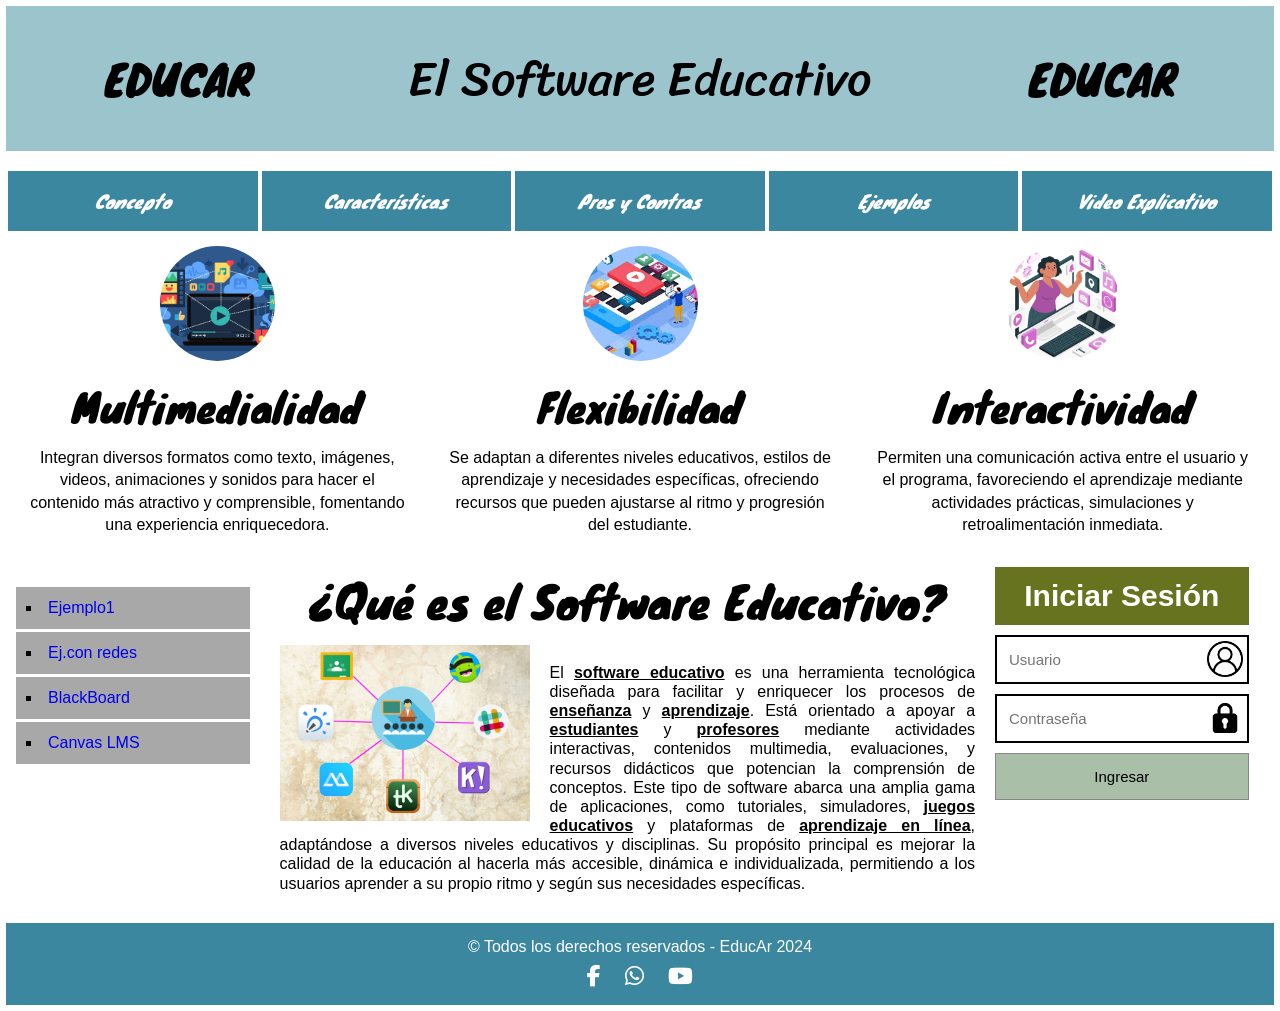
<file: SoftwareEducativo.html>
<!DOCTYPE html>
<html>
    <head>
        <meta charset="utf-8">
        <title>Software Educativo - EducAr</title>
        <link href="estilos.css" type="text/css" rel="stylesheet" media="">
        <link rel="preconnect" href="https://fonts.googleapis.com">
        <link rel="preconnect" href="https://fonts.gstatic.com" crossorigin>
        <link href="https://fonts.googleapis.com/css2?family=Kalnia+Glaze:wght@100..700&family=Knewave&display=swap" rel="stylesheet">
        <link href="https://fonts.googleapis.com/css2?family=Kalnia+Glaze:wght@100..700&family=Knewave&family=Sriracha&display=swap" rel="stylesheet">
        <link rel="stylesheet" href="https://cdnjs.cloudflare.com/ajax/libs/font-awesome/6.5.1/css/all.min.css">
    </head>

    <body>

        <!-- Inicia Cabezote -->
        <header>
            <h1>El Software Educativo</h1>
            <div id="logo1">EDUCAR</div>
            <div id="logo2">EDUCAR</div>
        </header>
        <!-- Cierra Cabezote -->

        <!-- Inicia barra de navegación -->
        <nav>
            <ul>
                <a href="https://concepto.de/software-educativo/" target="_blank"><li class="botones">Concepto</li></a>
                <a href="https://www.iseazy.com/es/glosario/software-educativo/" target="_blank"><li class="botones">Características</li></a>
                <a href="https://hlconsultores.mx/blog/informativos/ventajas-y-desventajas-del-software-educativo/" target="_blank"><li class="botones">Pros y Contras</li></a>
                <a href="https://es.wps.com/solucion-de-office/los-10-tipos-de-software-educativos-mas-utilizados-este/" target="_blank"><li class="botones">Ejemplos</li></a>
                <a href="https://www.youtube.com/watch?v=RBCoVVlR1gs" target="_blank"><li class="botones">Video Explicativo</li></a>
            </ul>
        </nav>
        <!-- Cierra barra de navegación -->

        <!-- Inicia parte superior -->
        <div id="top">
            <ul>
                <li>
                    <img src="multimedialidad.jpg" width="100">
                    <h1>Multimedialidad</h1>
                    <p>Integran diversos formatos como texto, imágenes, videos, animaciones y sonidos para hacer el contenido más atractivo y comprensible, fomentando una experiencia enriquecedora.</p>
                </li>

                <li>
                    <img src="flexibilidad.jpg" width="100">
                    <h1>Flexibilidad</h1>
                    <p>Se adaptan a diferentes niveles educativos, estilos de aprendizaje y necesidades específicas, ofreciendo recursos que pueden ajustarse al ritmo y progresión del estudiante.</p>
                </li>

                <li>
                    <img src="interactividad.jpg" width="100">
                    <h1>Interactividad</h1>
                    <p>Permiten una comunicación activa entre el usuario y el programa, favoreciendo el aprendizaje mediante actividades prácticas, simulaciones y retroalimentación inmediata.</p>
                </li>
            </ul>
        </div>
        <!-- Cierra parte superior -->

        <!-- Inicia sección principal -->
        <section>
            <aside id="izq">
                <ul>
                    <li><a href="https://clasesmz.in/GabrielA/PaginaWeb_SE/SoftwareEducativo.html?" target="_blank"><u>Ejemplo1</u></a></li>
                    <li><a href="https://clasesmz.in/CesarU/Parcial1/html/" target="_blank"><u>Ej.con redes</u></a></li>
                    <li><a href="https://help.blackboard.com/es-es" target="_blank"><u>BlackBoard</u></a></li>
                    <li><a href="https://www.instructure.com/canvas" target="_blank"><u>Canvas LMS</u></a></li>
                </ul>
            </aside>
            <article>
                <h1>¿Qué es el Software Educativo?</h1>
                <p>
                    <img src="SE_IMG1.jpg" width="250" alt="EducAr Software">
                </p>
                <br>
                <p>
                    El <u><b>software educativo</b></u> es una herramienta tecnológica diseñada para facilitar y enriquecer los procesos de <u><b>enseñanza</b></u> y <u><b>aprendizaje</b></u>. Está orientado a apoyar a <u><b>estudiantes</b></u> y <u><b>profesores</b></u> mediante actividades interactivas, contenidos multimedia, evaluaciones, y recursos didácticos que potencian la comprensión de conceptos. Este tipo de software abarca una amplia gama de aplicaciones, como tutoriales, simuladores, <u><b>juegos educativos</b></u> y plataformas de <u><b>aprendizaje en línea</b></u>, adaptándose a diversos niveles educativos y disciplinas. Su propósito principal es mejorar la calidad de la educación al hacerla más accesible, dinámica e individualizada, permitiendo a los usuarios aprender a su propio ritmo y según sus necesidades específicas. 
                </p>
            </article>
            <aside id="der">
                <h1>Iniciar Sesión</h1>
                <form>
                    <input type="text" placeholder="Usuario">
                    <input type="password" placeholder="Contraseña">
                    <input type="submit" value="Ingresar">
                </form>
            </aside>
         </section>
        <!-- Cierra sección principal -->

        <!-- Inicia Pie de Página -->
         <footer>
            <p>&copy; Todos los derechos reservados - EducAr 2024</p>
            <div class="redes">
                <a href="https://www.facebook.com" target="_blank" class="facebook" title="Facebook"><i class="fa-brands fa-facebook-f"></i></a>
                <a href="https://www.whatsapp.com/" target="_blank" class="whatsapp" title="WhatsApp"><i class="fa-brands fa-whatsapp"></i></a>
                <a href="https://www.youtube.com" target="_blank" class="youtube" title="YouTube"><i class="fa-brands fa-youtube"></i></a>
            </div>
         </footer>
        <!-- Cierra Pie de Página -->
    </body>
</html>
</file>
<file: estilos.css>
/* =====================================================
   Taller CSS - Software Educativo (EducAr)
   Universidad de Panamá - Tecnología Web I
   ===================================================== */

/* ---------- General ---------- */
body {
    margin: 0;
    padding: 6px;                      /* pequeño margen alrededor de la página */
    font-family: Arial, Helvetica, sans-serif;
    box-sizing: border-box;
}

/* Todos los títulos usan la fuente de Google Fonts "Knewave" */
h1 {
    font-family: 'Knewave', cursive;
    font-weight: 400;
}

/* ---------- 1. ENCABEZADO (con relleno) ---------- */
header {
    background-color: #9bc4cd;
    padding: 30px 20px;                /* RELLENO interno del encabezado */
    margin-bottom: 20px;               /* 2. SEPARACIÓN entre encabezado y menú */
    display: flex;                     /* coloca logo - título - logo en una fila */
    align-items: center;
    justify-content: space-around;
}
header h1 {
    order: 2;                          /* el título va en el centro */
    margin: 0;
    font-family: 'Sriracha', cursive;  /* 9. FORMATO de texto */
    font-size: 48px;
    font-weight: 400;
}
#logo1 { order: 1; }
#logo2 { order: 3; }
#logo1, #logo2 {
    font-family: 'Knewave', cursive;
    font-size: 42px;
}

/* ---------- 3 y 4. MENÚ DE OPCIONES ---------- */
nav ul {
    display: flex;                     /* botones en una sola fila */
    list-style: none;                  /* quita las viñetas */
    margin: 0;
    padding: 0;
}
nav a {
    flex: 1;                           /* los 5 botones ocupan el mismo ancho */
    text-decoration: none;             /* quita el subrayado del enlace */
    margin: 0 2px;                     /* 4. SEPARACIÓN entre botones */
}
.botones {
    background-color: #3b87a0;
    color: white;
    text-align: center;
    padding: 16px 10px;                /* 3. RELLENO del botón */
    font-family: 'Knewave', cursive;
    font-style: italic;
    font-size: 18px;
    transition: background-color 0.3s, transform 0.1s;
}
/* 5. Resalta la opción al pasar el mouse */
.botones:hover {
    background-color: #5fb0c9;
    cursor: pointer;
}
/* 6. Efecto al hacer clic */
.botones:active {
    background-color: #1f5568;
    transform: scale(0.96);
}

/* ---------- 7 y 8. SECCIÓN SUPERIOR EN 3 COLUMNAS ---------- */
#top ul {
    display: flex;                     /* 3 columnas */
    list-style: none;
    margin: 15px 0 0 0;
    padding: 0;
}
#top li {
    flex: 1;                           /* columnas de igual ancho */
    text-align: center;
    padding: 0 20px;
}
#top img {
    width: 115px;
    height: 115px;
    object-fit: cover;
    border-radius: 50%;                /* 8. IMAGEN EN CÍRCULO */
}
#top h1 {
    font-size: 40px;
    margin: 10px 0;
}
#top p {
    font-size: 16px;
    line-height: 1.4;
    margin: 0;
}

/* ---------- SECCIÓN PRINCIPAL (3 columnas: menú / contenido / login) ---------- */
section {
    display: flex;
    align-items: flex-start;
    margin-top: 30px;
}

/* ---------- 10 al 13. MENÚ LATERAL ---------- */
#izq {
    width: 20%;
    padding: 20px 10px;
    box-sizing: border-box;
}
#izq ul {
    list-style-type: square;           /* 11. Viñeta cuadrada */
    list-style-position: inside;
    margin: 0;
    padding: 0;
}
#izq li {
    background-color: #a8a8a8;
    padding: 12px 10px;                /* 12. RELLENO */
    margin-bottom: 3px;                /* 12. SEPARACIÓN entre opciones */
}
#izq a {
    text-decoration: none;             /* 13. Quita el subrayado del enlace */
}
#izq u {
    text-decoration: none;             /* ...y el de la etiqueta <u> que está dentro */
}

/* ---------- 14. CONTENIDO CENTRAL ---------- */
article {
    width: 58%;
    padding: 0 20px;
    box-sizing: border-box;
}
article h1 {
    text-align: center;
    font-size: 44px;
    margin: 0 0 10px 0;
}
article img {
    float: left;                       /* el texto rodea la imagen */
    margin: 0 20px 10px 0;
}
article p {
    text-align: justify;
    margin: 0;
    line-height: 1.2;
}

/* ---------- 15, 16 y 17. FORMULARIO DE INICIO DE SESIÓN ---------- */
#der {
    width: 20%;
    box-sizing: border-box;
}
/* 16. Estilo SUPERIOR del formulario (título) */
#der h1 {
    background-color: #67731f;
    color: white;
    text-align: center;
    font-family: Arial, Helvetica, sans-serif;
    font-weight: bold;
    font-size: 30px;
    margin: 0 0 10px 0;
    padding: 12px 0;
}
form input {
    display: block;
    width: 100%;
    box-sizing: border-box;
    margin-bottom: 10px;
    padding: 14px 50px 14px 12px;
    font-size: 15px;
}
input[type="text"],
input[type="password"] {
    border: 2px solid black;
    background-repeat: no-repeat;
    background-position: right 4px center;
    background-size: 36px;
}
input[type="text"]     { background-image: url('user_image.png'); }
input[type="password"] { background-image: url('password_image.png'); }

/* 15. Estilo al campo con el FOCO */
input[type="text"]:focus,
input[type="password"]:focus {
    outline: none;
    border-color: #3b87a0;
    background-color: #eaf5f8;
    box-shadow: 0 0 6px #3b87a0;
}
/* 17. Estilo INFERIOR del formulario (botón) */
input[type="submit"] {
    background-color: #a9bfa8;
    border: 1px solid #888;
    padding: 14px;
    cursor: pointer;
}
input[type="submit"]:hover {
    background-color: #8fae8e;
}

/* ---------- 18 y 19. PIE DE PÁGINA + REDES SOCIALES ---------- */
footer {
    background-color: #3b87a0;
    color: white;
    text-align: center;
    padding: 15px;
    margin-top: 30px;
}
footer p {
    margin: 0 0 8px 0;
}
.redes a {
    color: white;
    font-size: 22px;
    margin: 0 10px;
    text-decoration: none;
    transition: color 0.3s;
}
.redes a:hover {
    color: #ffd966;
}
</file>
